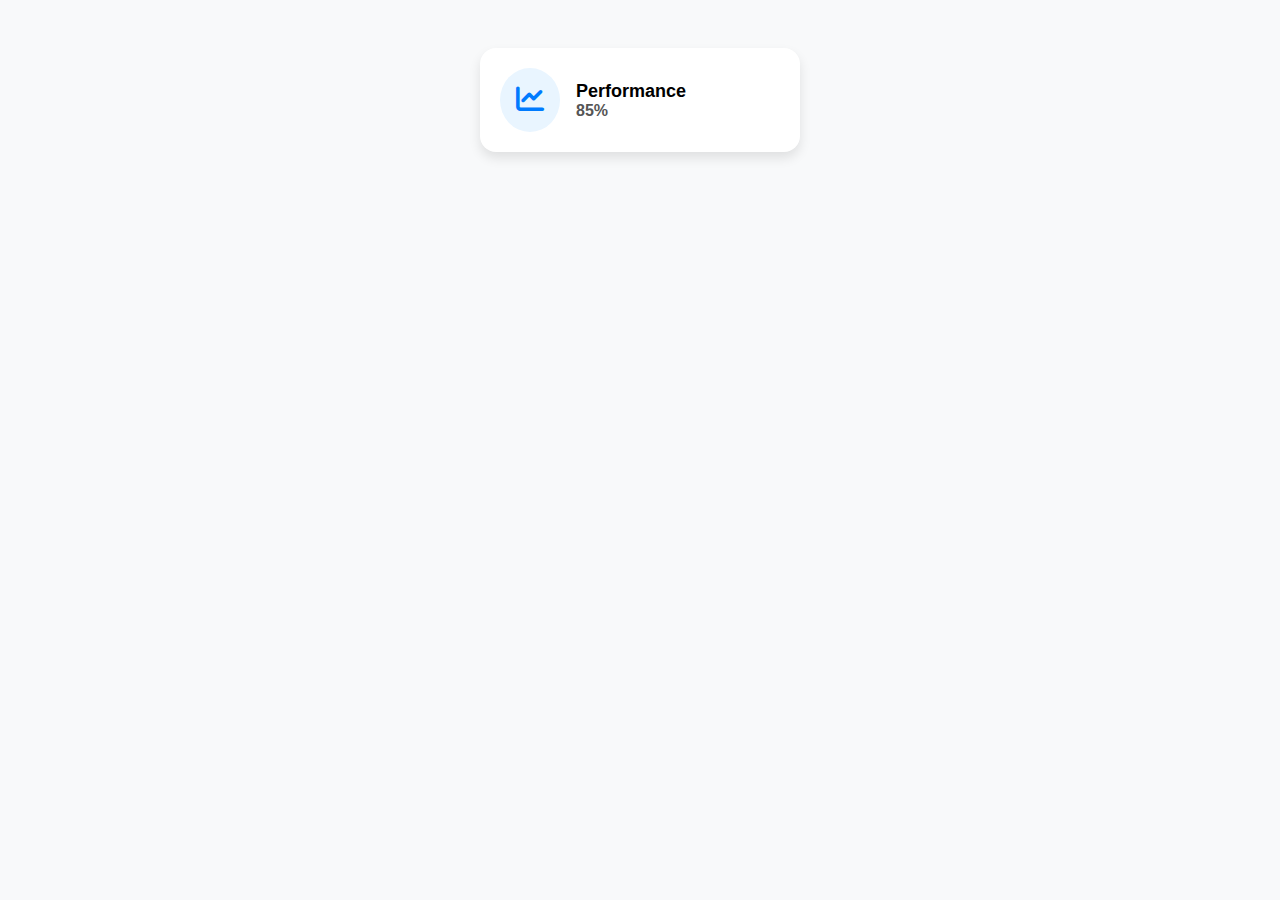
<file: Analytics/Analytics.html>
<!DOCTYPE html>
<html lang="fr">
<head>
  <meta charset="UTF-8" />
  <title>Analytics</title>
   <!-- Import de la bibliothèque Font Awesome -->
    <!-- Permet d’utiliser des icônes comme fa-chart-line dans la page. -->
  <link rel="stylesheet" href="https://cdnjs.cloudflare.com/ajax/libs/font-awesome/6.5.0/css/all.min.css" />
  <link rel="stylesheet" href="Analytics.css" />
  
</head>
<body>

  <div class="card">
    <div class="icon"><i class="fas fa-chart-line"></i></div>
    <div class="info">
      <h4>Performance</h4>
      <p>85%</p>
    </div>
  </div>

</body>
</html>
</file>
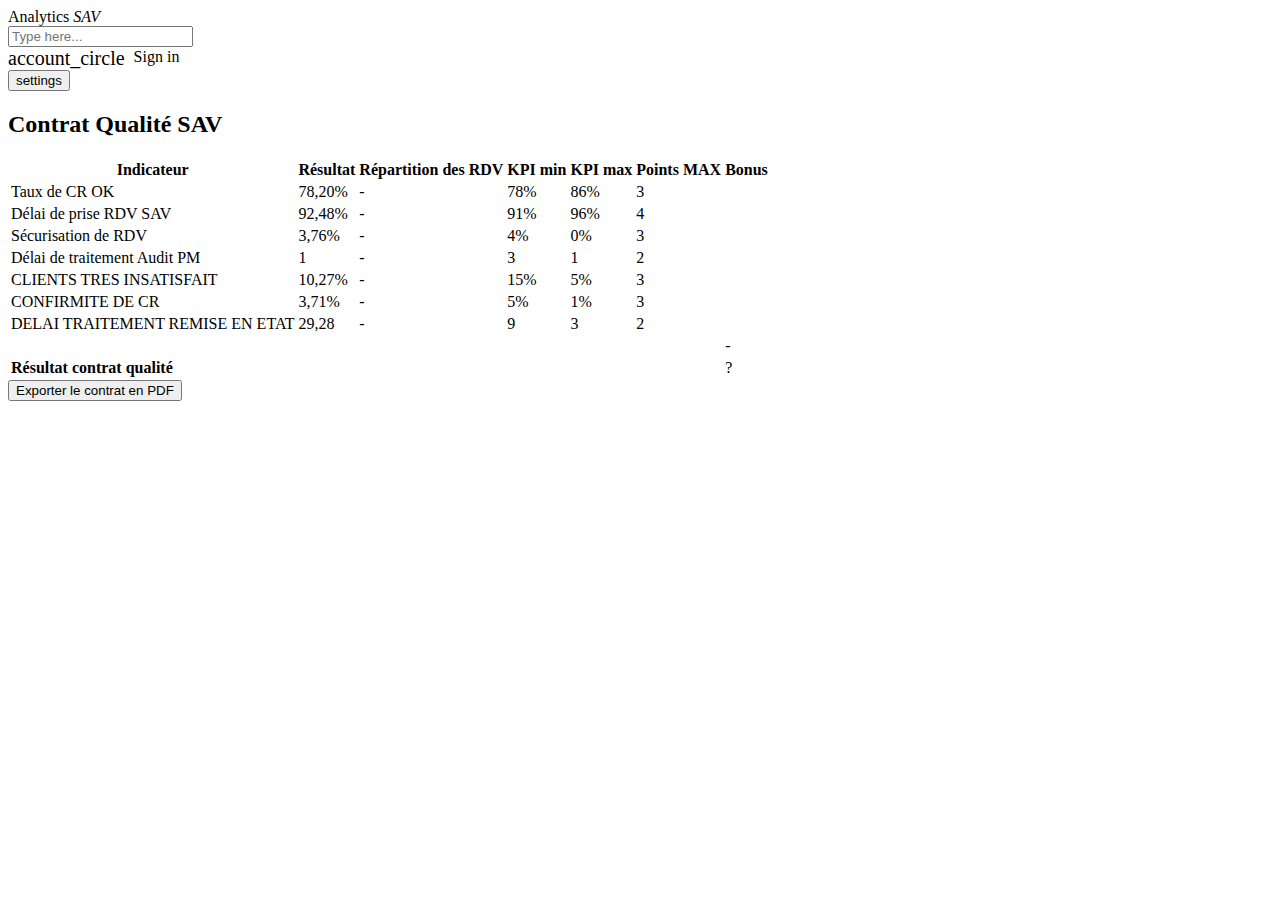
<file: projet-stage/SAV/SAV.html>
<!-- Contenu de SAV/SAV.html (fragment HTML sans <html>, <head>, <body>) -->

<div class="header">
  <div class="header-left">
    <i class="fa fa-home"></i>
    <span class="breadcrumb"></span>
    <span class="page-title">Analytics</span>
    <i class="fa fa-random">SAV</i>
  </div>

  <div class="header-right">
    <div class="search-box">
      <i class="fa fa-search"></i>
      <input type="text" placeholder="Type here..." />
    </div>
    
    <div class="signin">
      <span class="material-symbols-rounded" style="font-size: 20px; vertical-align: middle;">account_circle</span>
      <span style="margin-left: 5px;">Sign in</span>
      <i class="fa fa-cog" style="margin-left: 10px;"></i>
    </div>

    <button class="settings-btn" title="Paramètres">
      <span class="material-symbols-rounded">settings</span>
    </button>
  </div>
</div>

<h2>Contrat Qualité SAV</h2>

<div id="contrat">
  <table>
    <thead>
      <tr>
        <th>Indicateur</th>
        <th>Résultat</th>
        <th>Répartition des RDV</th>
        <th>KPI min</th>
        <th>KPI max</th>
        <th>Points MAX</th>
        <th>Bonus</th>
      </tr>
    </thead>
    <tbody>
      <tr>
        <td class="indicateur">Taux de CR OK</td>
        <td>78,20%</td>
        <td>-</td>
        <td><span class="kpi-min">78%</span></td>
        <td><span class="kpi-max">86%</span></td>
        <td><span class="points-max">3</span></td>
        <td class="bonus-cell"></td>
      </tr>
      <tr>
        <td class="indicateur">Délai de prise RDV SAV</td>
        <td>92,48%</td>
        <td>-</td>
        <td><span class="kpi-min">91%</span></td>
        <td><span class="kpi-max">96%</span></td>
        <td><span class="points-max">4</span></td>
        <td class="bonus-cell"></td>
      </tr>
      <tr>
        <td class="indicateur">Sécurisation de RDV</td>
        <td>3,76%</td>
        <td>-</td>
        <td><span class="kpi-min">4%</span></td>
        <td><span class="kpi-max">0%</span></td>
        <td><span class="points-max">3</span></td>
        <td class="bonus-cell"></td>
      </tr>
      <tr>
        <td class="indicateur">Délai de traitement Audit PM</td>
        <td>1</td>
        <td>-</td>
        <td><span class="kpi-min">3</span></td>
        <td><span class="kpi-max">1</span></td>
        <td><span class="points-max">2</span></td>
        <td class="bonus-cell"></td>
      </tr>
      <tr>
        <td class="indicateur">CLIENTS TRES INSATISFAIT</td>
        <td>10,27%</td>
        <td>-</td>
        <td><span class="kpi-min">15%</span></td>
        <td><span class="kpi-max">5%</span></td>
        <td><span class="points-max">3</span></td>
        <td class="bonus-cell"></td>
      </tr>
      <tr>
        <td class="indicateur">CONFIRMITE DE CR</td>
        <td>3,71%</td>
        <td>-</td>
        <td><span class="kpi-min">5%</span></td>
        <td><span class="kpi-max">1%</span></td>
        <td><span class="points-max">3</span></td>
        <td class="bonus-cell"></td>
      </tr>
      <tr>
        <td class="indicateur">DELAI TRAITEMENT REMISE EN ETAT</td>
        <td>29,28</td>
        <td>-</td>
        <td><span class="kpi-min">9</span></td>
        <td><span class="kpi-max">3</span></td>
        <td><span class="points-max">2</span></td>
        <td class="bonus-cell"></td>
      </tr>

      <!-- Ligne vide pour afficher somme points max -->
      <tr>
        <td></td><td></td><td></td><td></td><td></td>
        <td id="total-points-max"></td>
        <td class="bonus-cell">-</td>
      </tr>

      <!-- Résultat contrat qualité -->
      <tr>
        <td><strong>Résultat contrat qualité</strong></td>
        <td></td><td></td><td></td><td></td><td></td>
        <td id="total-bonus" class="bonus-cell">?</td>
      </tr>
    </tbody>
  </table>
</div>

<button onclick="exporterPDF()">Exporter le contrat en PDF</button>
</file>
<file: Analytics/Analytics.css>
body {
      background: #f8f9fa;
      font-family: 'Poppins', sans-serif;
      padding: 40px;
    }

    .card {
      width: 280px;
      background: white;
      border-radius: 16px;
      box-shadow: 0 6px 12px rgba(0,0,0,0.1);
      padding: 20px;
      display: flex;
      align-items: center;
      gap: 16px;
      margin: auto;
    }

    .icon {
      font-size: 28px;
      background-color: #e9f5ff;
      color: #007bff;
      padding: 16px;
      border-radius: 50%;
    }

    .info {
      display: flex;
      flex-direction: column;
    }

    .info h4 {
      margin: 0;
      font-size: 18px;
    }

    .info p {
      margin: 0;
      color: #555;
      font-weight: bold;
    }
</file>
